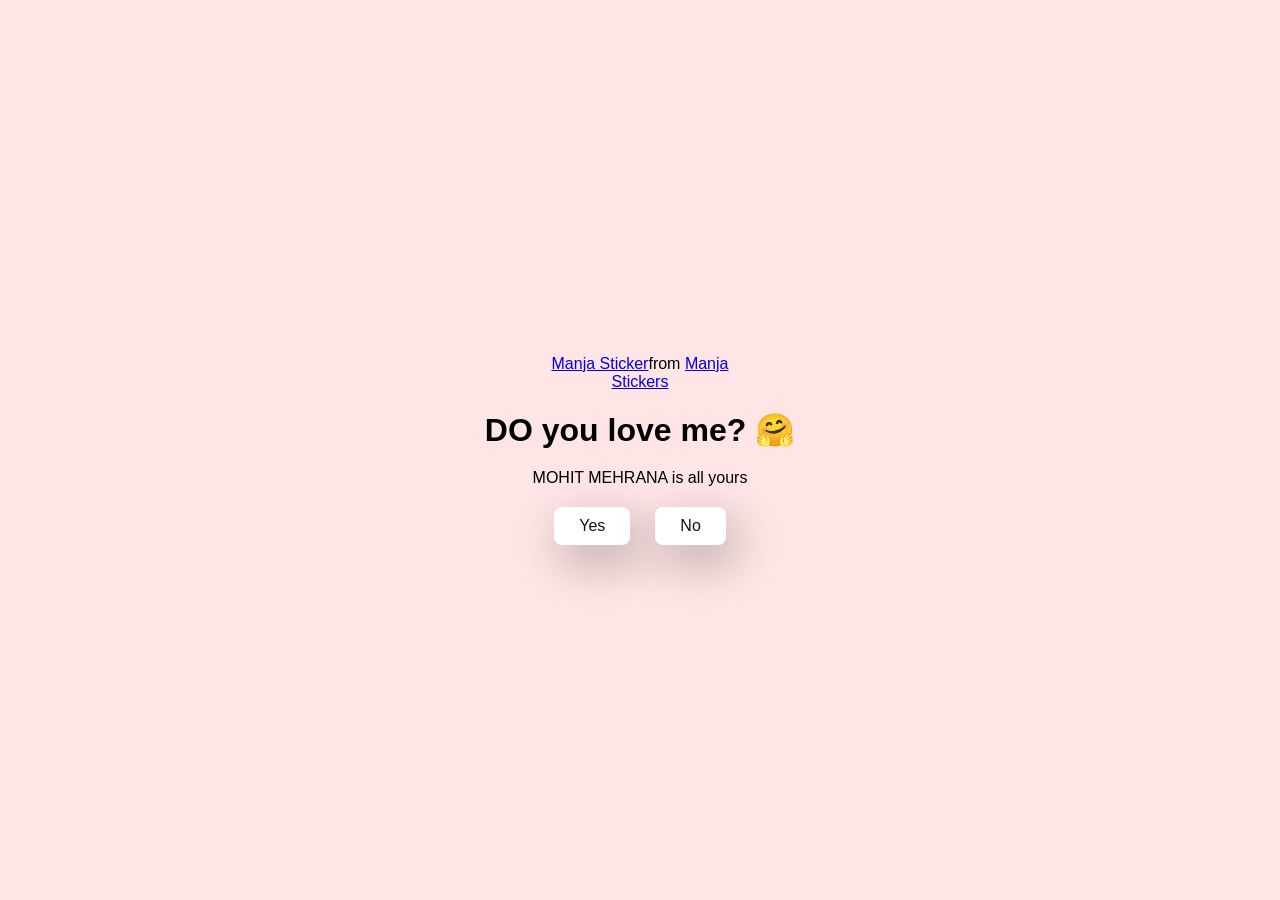
<file: index.html>
<!DOCTYPE html>
<html lang="en">
  <head>
    <meta charset="UTF-8" />
    <meta name="viewport" content="width=device-width, initial-scale=1.0" />
    <title>Ask Her Out</title>

    <link rel="stylesheet" href="./style.css" />
  </head>
  <body>
    <div class="container">
      <div 
        class="tenor-gif-embed"
        data-postid="22885016"
        data-share-method="host"
        data-aspect-ratio="1.04918"
        data-width="100%"
      >
        <a href="https://tenor.com/view/manja-gif-22885016">Manja Sticker</a
        >from
        <a href="https://tenor.com/search/manja-stickers">Manja Stickers</a>
      </div>
      <script
        type="text/javascript"
        async
        src="https://tenor.com/embed.js"
      ></script>
      <h1>DO you love me? 🤗</h1>
      <p>MOHIT MEHRANA is all yours</p>

      <div class="btn">
        <a href="yes.html">Yes</a>
        <a href="love 1.html">No</a>
      </div>
    </div>
  </body>
</html>
</file>
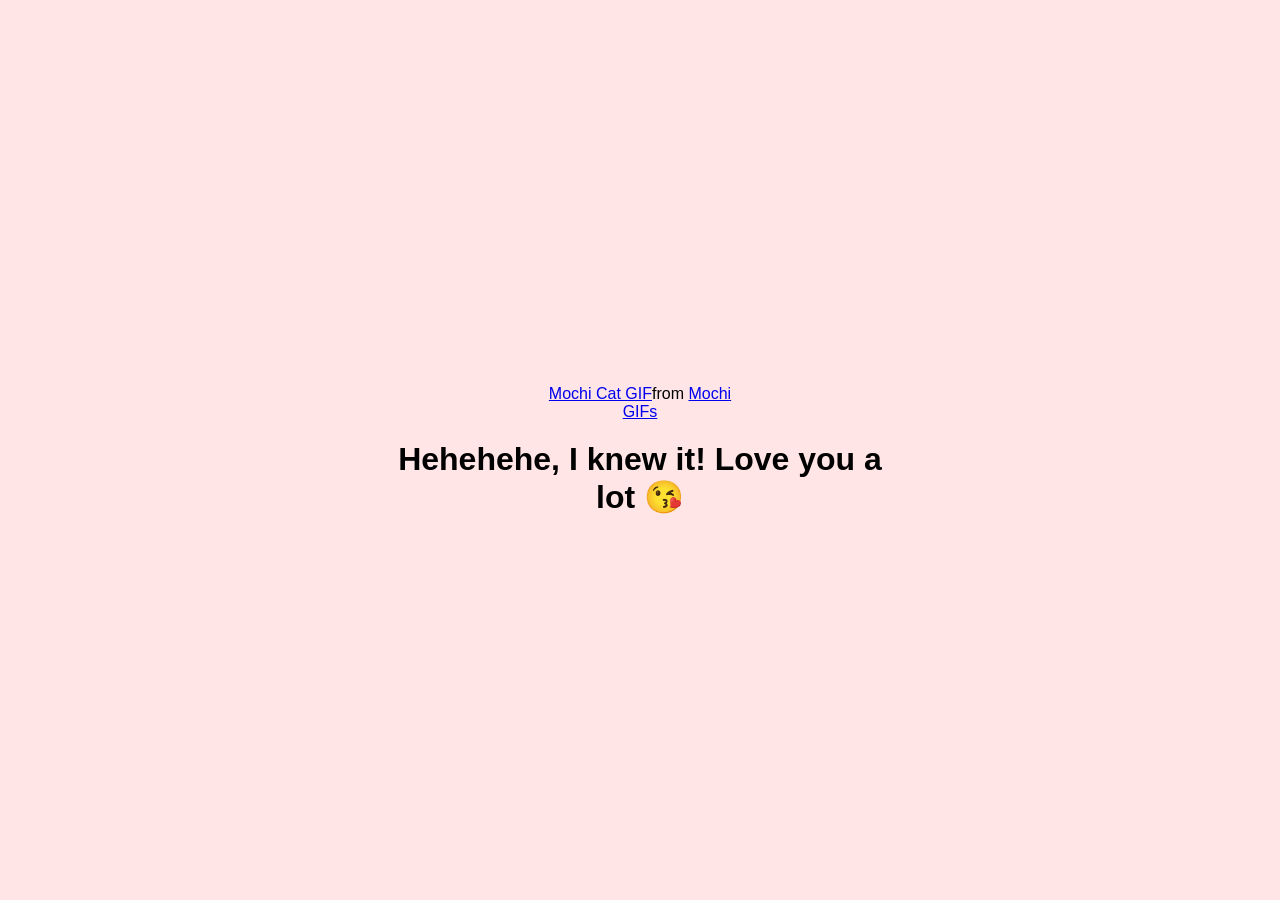
<file: complete.html>
<!DOCTYPE html>
<html lang="en">
  <head>
    <meta charset="UTF-8" />
    <meta name="viewport" content="width=device-width, initial-scale=1.0" />
    <title>Ask Her Out</title>

    <link rel="stylesheet" href="./style.css" />
  </head>
  <body>
    <div class="container">
      <div
        class="tenor-gif-embed"
        data-postid="253027946666209433"
        data-share-method="host"
        data-aspect-ratio="3.04918"
        data-width="50%"
      >
        <a
          href="https://tenor.com/view/mochi-cat-mochi-and-goma-goma-and-peach-mochi-mochi-peach-cat-gif-gif-253027946666209433"
          >Mochi Cat GIF</a
        >from <a href="https://tenor.com/search/mochi-gifs">Mochi GIFs</a>
      </div>
      <script
        type="text/javascript"
        async
        src="https://tenor.com/embed.js"
      ></script>
      <h1>Hehehehe, I knew it! Love you a lot 😘</h1>
    </div>
  </body>
</html>
</file>
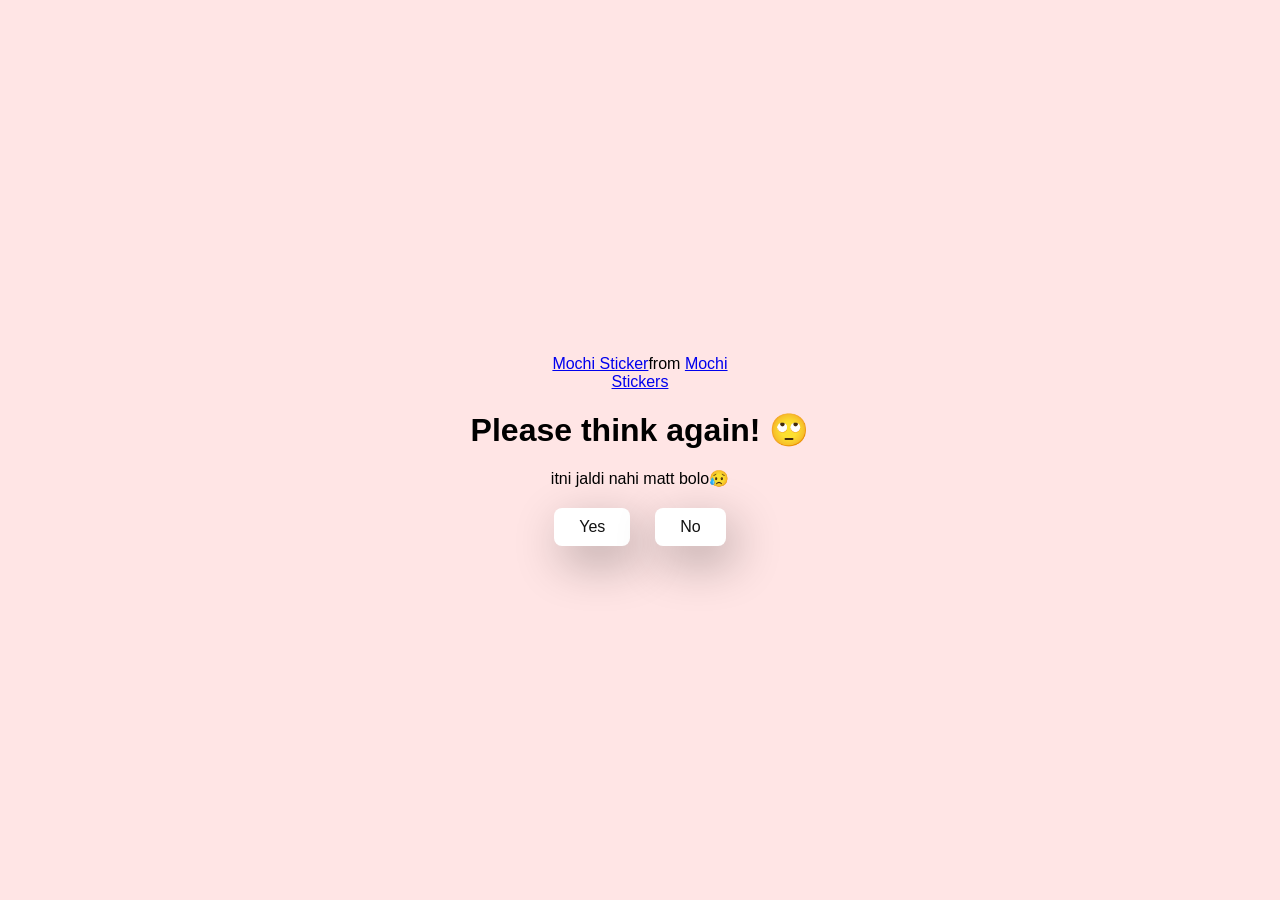
<file: love 1.html>
<!DOCTYPE html>
<html lang="en">
  <head>
    <meta charset="UTF-8" />
    <meta name="viewport" content="width=device-width, initial-scale=1.0" />
    <title>Ask Her Out</title>

    <link rel="stylesheet" href="./style.css" />
  </head>
  <body>
    <div class="container">
      <div
        class="tenor-gif-embed"
        data-postid="22050818"
        data-share-method="host"
        data-aspect-ratio="1.04918"
        data-width="100%"
      >
        <a href="https://tenor.com/view/mochi-gif-22050818">Mochi Sticker</a
        >from
        <a href="https://tenor.com/search/mochi-stickers">Mochi Stickers</a>
      </div>
      <script
        type="text/javascript"
        async
        src="https://tenor.com/embed.js"
      ></script>
      <h1>Please think again! 🙄</h1>
      <p>itni jaldi nahi matt bolo😥</p>

      <div class="btn">
        <a href="yes.html">Yes</a>
        <a href="love 2.html">No</a>
      </div>
    </div>
  </body>
</html>
</file>
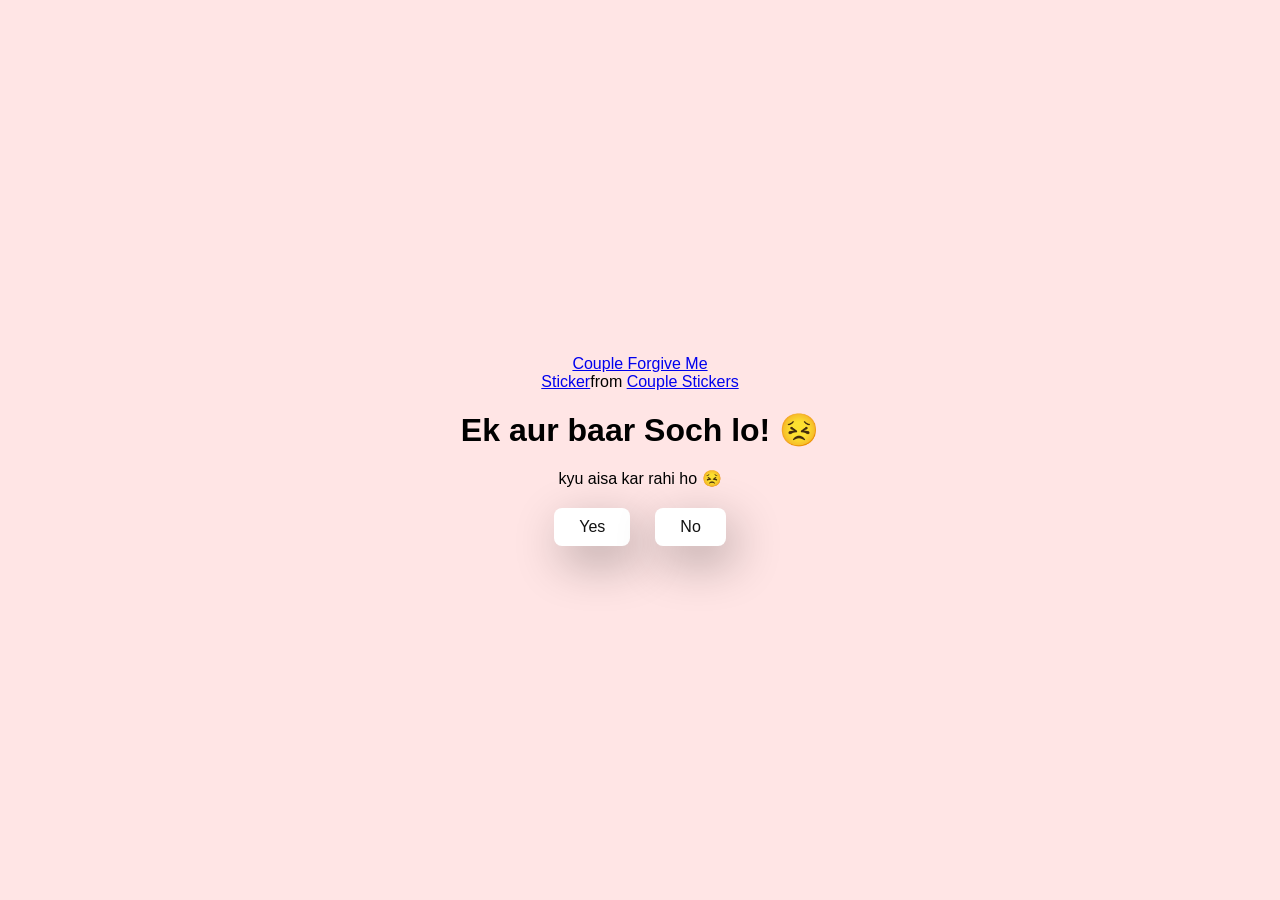
<file: love 2.html>
<!DOCTYPE html>
<html lang="en">
  <head>
    <meta charset="UTF-8" />
    <meta name="viewport" content="width=device-width, initial-scale=1.0" />
    <title>Ask Her Out</title>

    <link rel="stylesheet" href="./style.css" />
  </head>
  <body>
    <div class="container">
      <div
        class="tenor-gif-embed"
        data-postid="15195810"
        data-share-method="host"
        data-aspect-ratio="1.04918"
        data-width="100%"
      >
        <a
          href="https://tenor.com/view/couple-forgive-me-asking-for-forgiveness-begging-crying-gif-15195810"
          >Couple Forgive Me Sticker</a
        >from
        <a href="https://tenor.com/search/couple-stickers">Couple Stickers</a>
      </div>
      <script
        type="text/javascript"
        async
        src="https://tenor.com/embed.js"
      ></script>

      <h1>Ek aur baar Soch lo! 😣</h1>
      <p>kyu aisa kar rahi ho 😣</p>

      <div class="btn">
        <a href="yes.html">Yes</a>
        <a href="love 3.html">No</a>
      </div>
    </div>
  </body>
</html>
</file>
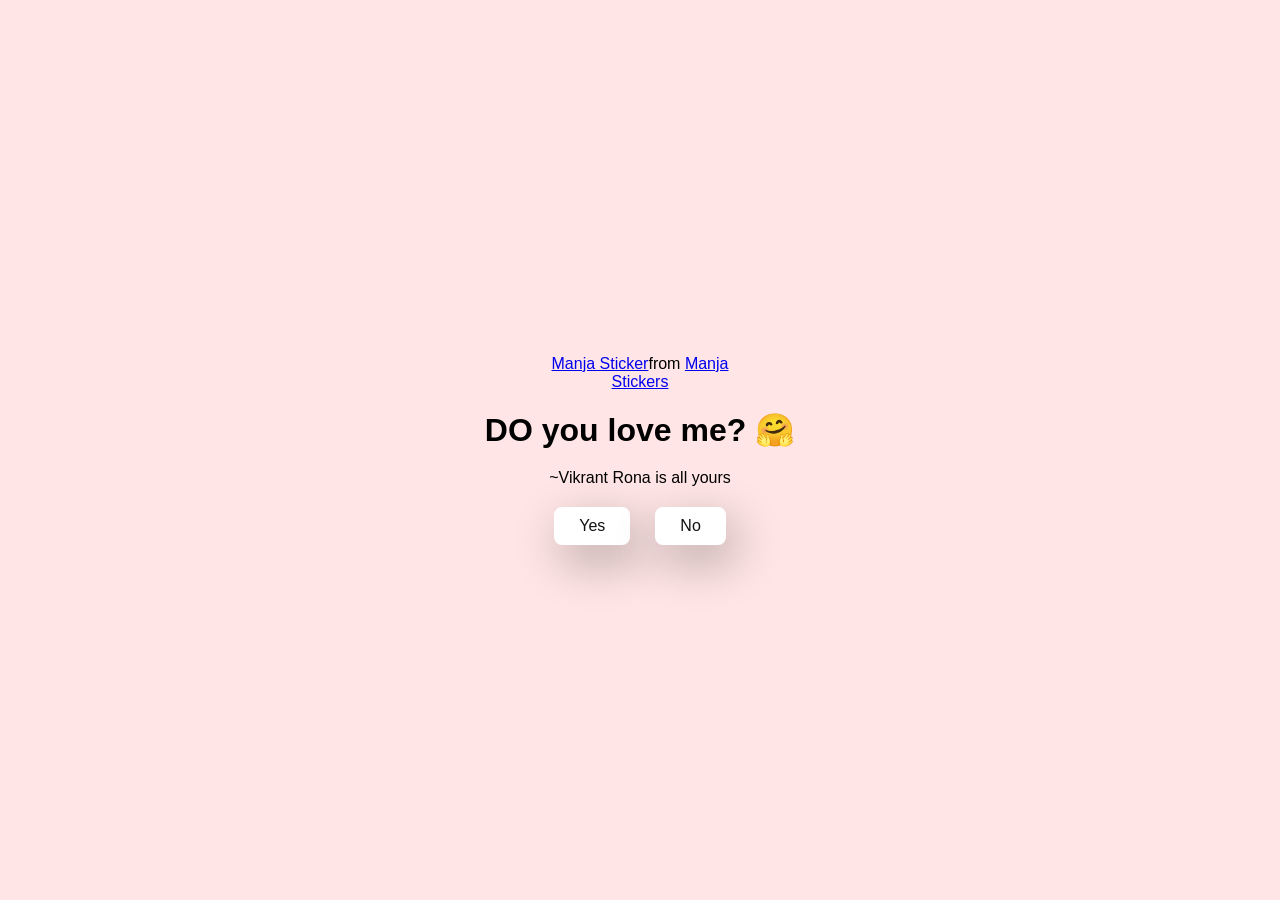
<file: vikrant.html>
<!DOCTYPE html>
<html lang="en">
  <head>
    <meta charset="UTF-8" />
    <meta name="viewport" content="width=device-width, initial-scale=1.0" />
    <title>Ask Her Out</title>

    <link rel="stylesheet" href="./style.css" />
  </head>
  <body>
    <div class="container">
      <div 
        class="tenor-gif-embed"
        data-postid="22885016"
        data-share-method="host"
        data-aspect-ratio="3.04918"
        data-width="50%"
      >
        <a href="https://tenor.com/view/manja-gif-22885016">Manja Sticker</a
        >from
        <a href="https://tenor.com/search/manja-stickers">Manja Stickers</a>
      </div>
      <script
        type="text/javascript"
        async
        src="https://tenor.com/embed.js"
      ></script>
      <h1>DO you love me? 🤗</h1>
      <p>~Vikrant Rona is all yours</p>

      <div class="btn">
        <a href="C:\Users\COPA- B\Desktop\MANSI GUPTA\complete.html">Yes</a>
        <a href="C:\Users\COPA- B\Desktop\MANSI GUPTA\love 1.html">No</a>
      </div>
    </div>
  </body>
</html>
</file>
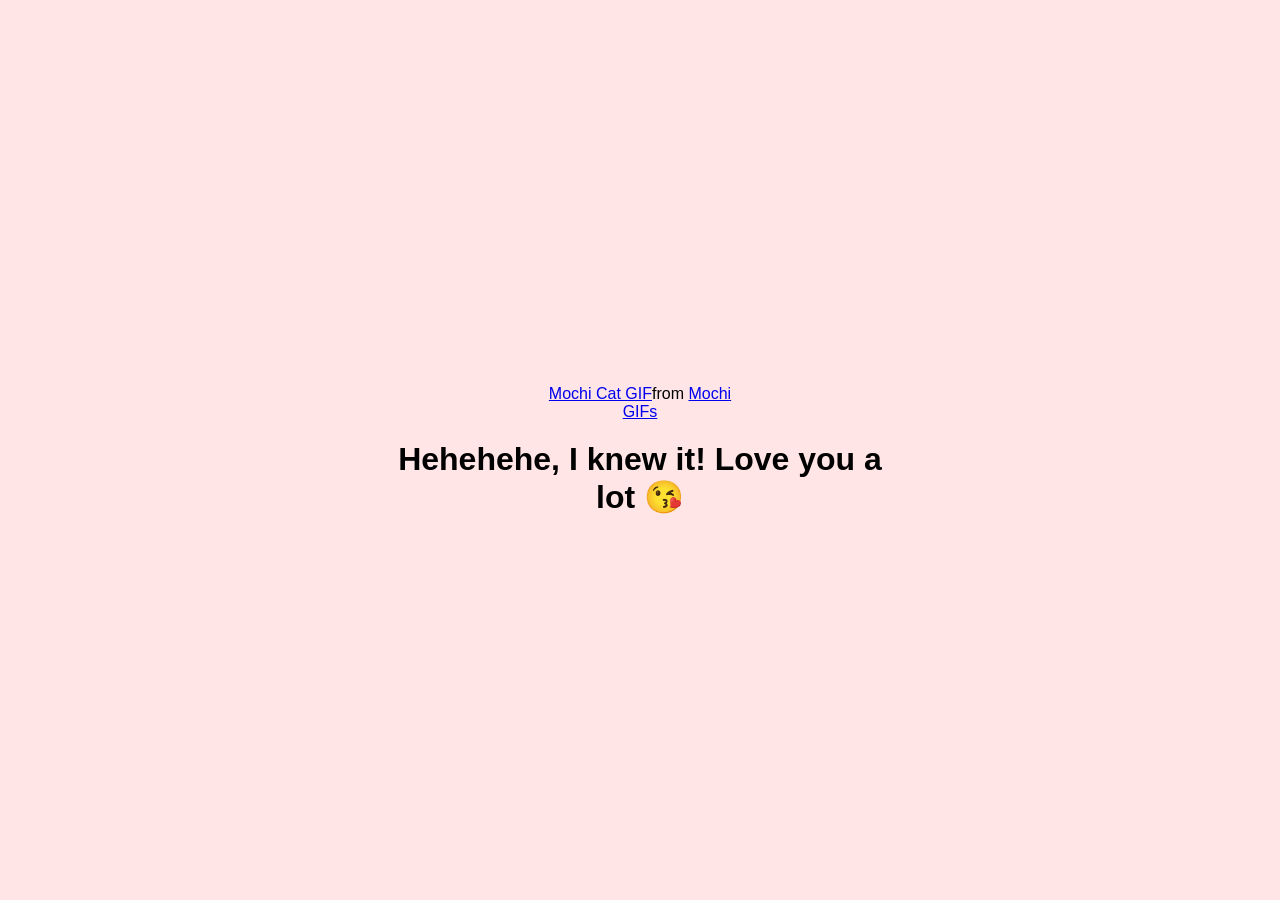
<file: yes.html>
<!DOCTYPE html>
<html lang="en">
  <head>
    <meta charset="UTF-8" />
    <meta name="viewport" content="width=device-width, initial-scale=1.0" />
    <title>purpose</title>

    <link rel="stylesheet" href="./style.css" />
  </head>
  <body>
    <div class="container">
      <div
        class="tenor-gif-embed"
        data-postid="253027946666209433"
        data-share-method="host"
        data-aspect-ratio="1.04918"
        data-width="100%"
      >
        <a
          href="https://tenor.com/view/mochi-cat-mochi-and-goma-goma-and-peach-mochi-mochi-peach-cat-gif-gif-253027946666209433"
          >Mochi Cat GIF</a
        >from <a href="https://tenor.com/search/mochi-gifs">Mochi GIFs</a>
      </div>
      <script
        type="text/javascript"
        async
        src="https://tenor.com/embed.js"
      ></script>
      <h1>Hehehehe, I knew it! Love you a lot 😘</h1>
    </div>
  </body>
</html>
</file>
<file: style.css>
/* author - vikrant rona*/
* {
    margin: 0;
    padding: 0;
    box-sizing: border-box;
    font-family: sans-serif;
  }
  
  body {
    width: 100%;
    min-height: 100vh;
    display: flex;
    justify-content: center;
    align-items: center;
    background-color: #ffe5e5;
  }
  
  .container {
    display: flex;
    flex-direction: column;
    text-align: center;
    align-items: center;
    gap: 20px;
    max-width: 500px;
    margin: 20px;
  }
  
  .container .tenor-gif-embed {
    max-width: 200px;
  }
  
  .container .btn {
    display: flex;
    gap: 25px;
  }
  
  .btn a {
    text-decoration: none;
    color: #111;
    background: #fff;
    padding: 10px 25px;
    border-radius: 8px;
    box-shadow: 0.5rem 1rem 3rem hsl(0, 0%, 0%, 0.3);
  }
</file>
